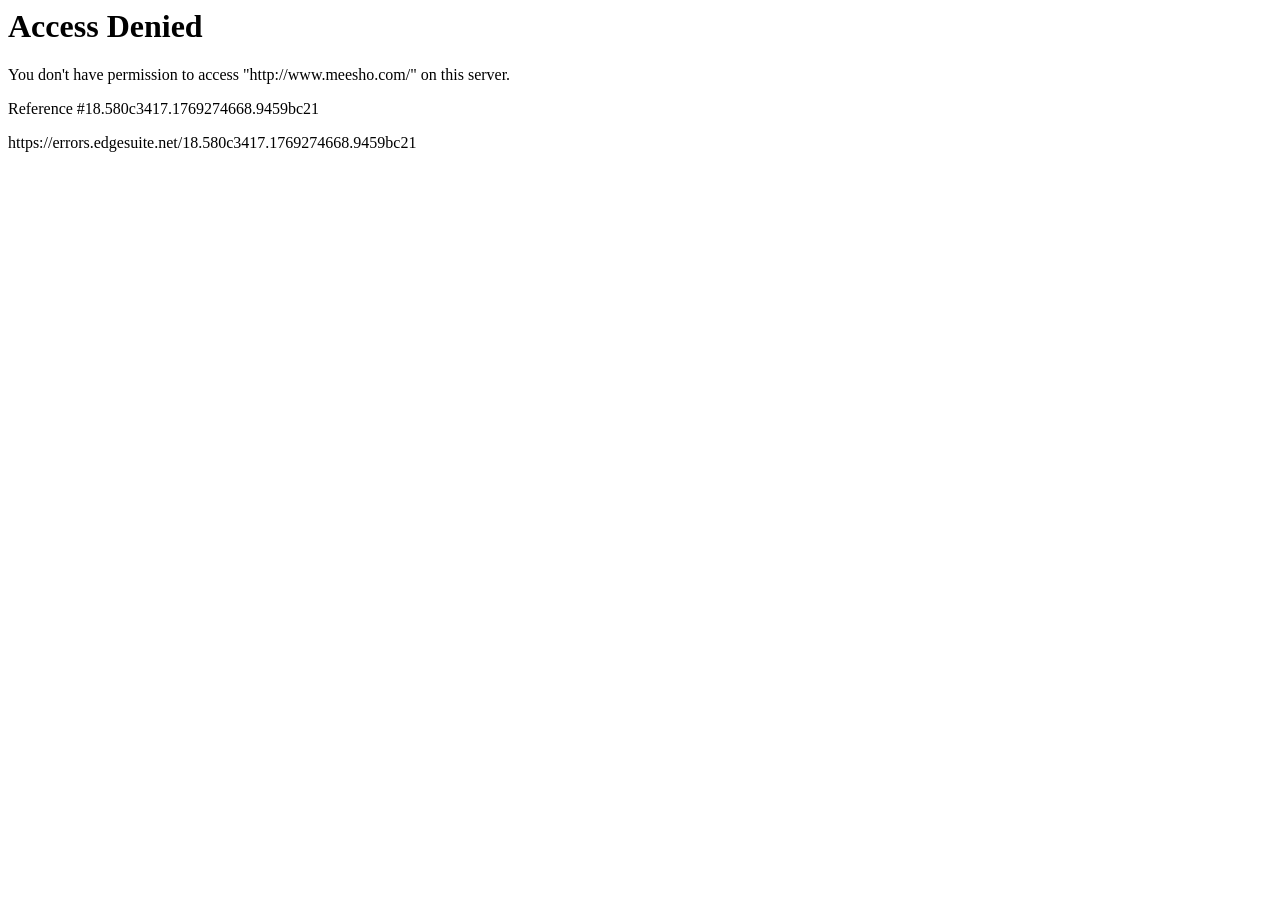
<file: 6974fd1c18ee7/index.html>
<html><head>
<title>Access Denied</title>
</head><body>
<h1>Access Denied</h1>
 
You don't have permission to access "http://www.meesho.com/" on this server.<p>
Reference #18.580c3417.1769274668.9459bc21
</p><p>https://errors.edgesuite.net/18.580c3417.1769274668.9459bc21</p>


</body></html>
</file>
